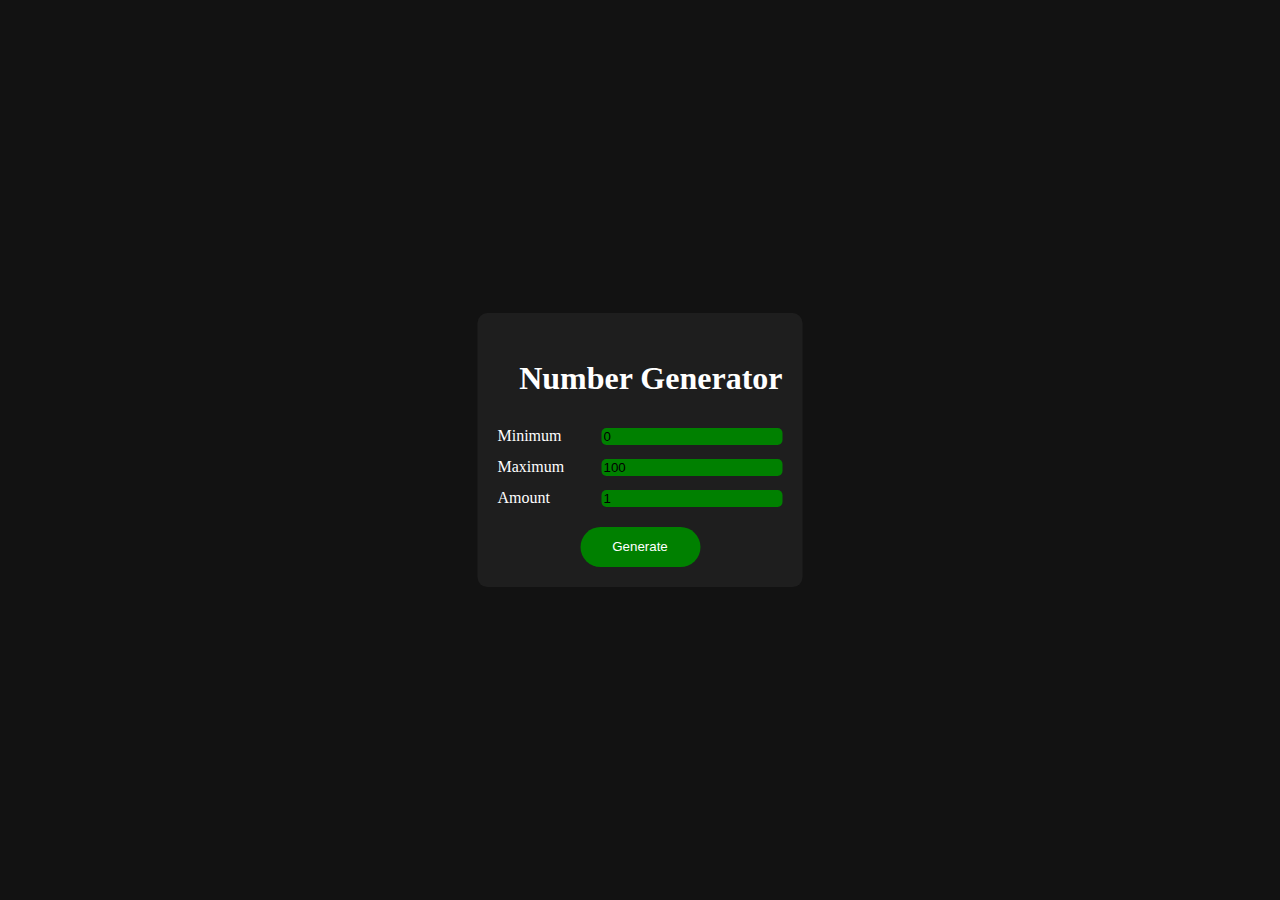
<file: tools/numbergenerator.html>
<!DOCTYPE html>
<html>

<head>
  <meta charset="utf-8">
  <meta name="viewport" content="width=device-width">
  <title>replit</title>
  <link href="/style.css" rel="stylesheet" type="text/css" />
</head>
<body>
  <p class="terminal-text" id="text"></p>

  <div class="container">
    <h1 id="title">Number Generator</h1>
    
    <form id="form">
      <label for="min">Minimum</label>
      <input type="number" id="min" value="0"><br>
      <label for="max">Maximum</label>
      <input type="number" id="max" value="100"><br>
      <label for="amount">Amount</label>
      <input type="number" id="amount" value="1"><br>
      <button id="submit" class="submit">Generate</button>
    </form>
    
  </div>
  <script src="/scripts/numbergenerator.js"></script> 
</body>
</html>
</file>
<file: style.css>
html {
  height: 100%;
  width: 100%;
  color: #FFFFFF;
}

body {
  background-color: #121212;
}

.container {
  background-color: #1E1E1E;
  border-radius: 10px;
  padding: 20px;
  position: fixed;
  top: 50%;
  left: 50%;
  transform: translate(-50%, -50%);
  line-height: 1.5;
  display: flex;
  flex-direction: column;
  text-align: right;
}

.container input {
  background-color: green;
  border: none;
  margin-bottom: 10px;
  border-radius: 5px;
  text-align: left;
}

.container label {
  text-align: left;
  display: inline-block;
  width: 100px;
}

.submit {
  border: none;
  width: 120px;
  height: 40px;
  color: #FFFFFF;
  border-radius: 25px;
  text-align: center; 
  display: block;
  margin-left: auto;
  margin-right: auto;
  margin-top: 10px; 
  padding: 5px;
  background-color: green;
}



.submit:hover {
  background-color: darkgreen;
  color: white;
  cursor: pointer;
}

.terminal-text {
  font-family: 'Courier New', Courier, monospace;
  font-size: 14px;
  line-height: 1.6;
  background-color: black;
  color: green;
  padding: 10px;
  border-radius: 5px;
  border: 1px solid green;
  white-space: pre-wrap;
  overflow-x: auto;
  display: none;
}
</file>
